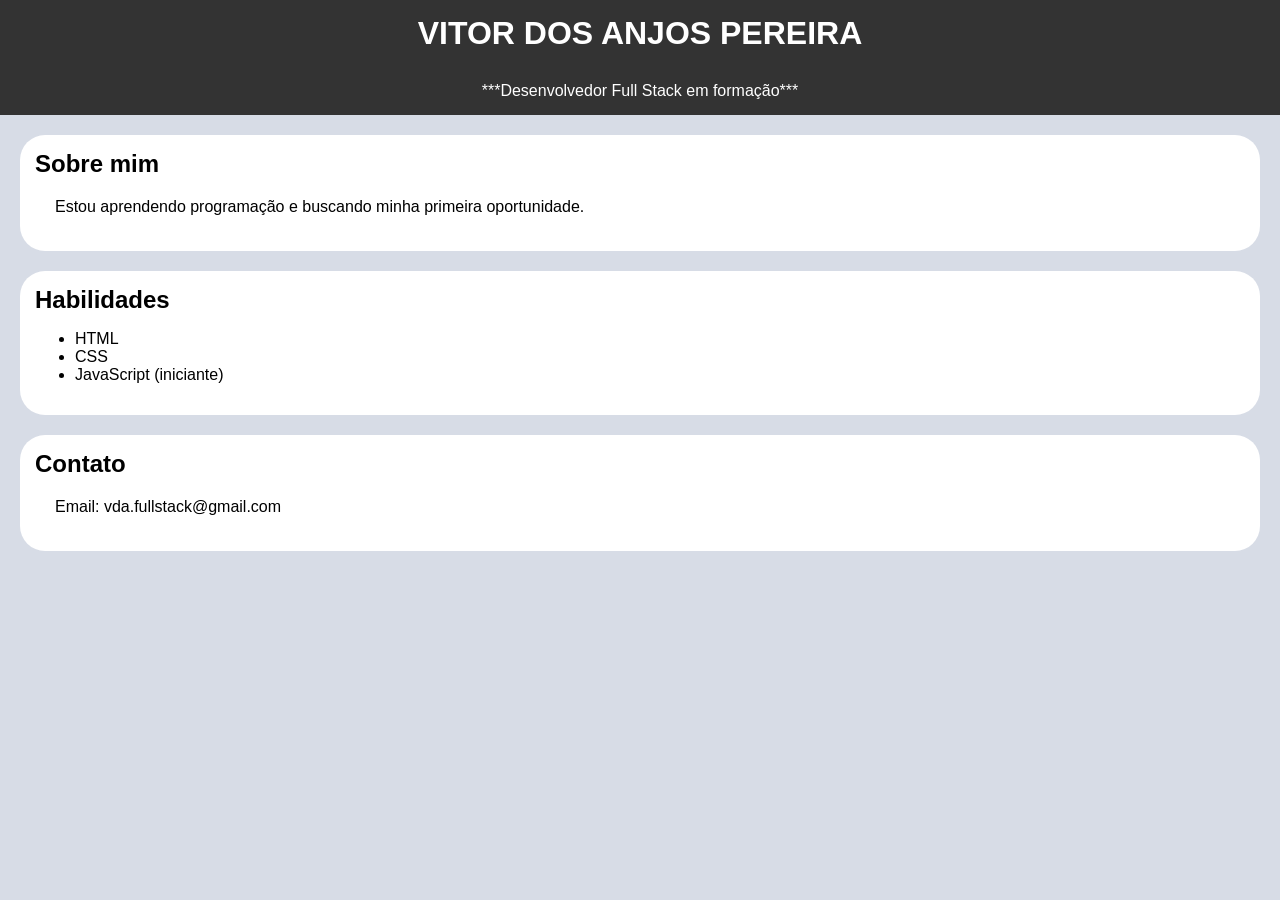
<file: AULAS CSS NV 01/01_Seletores_ID/index.html>
<!DOCTYPE html>
<html lang="pt-BR">
<head>
  <meta charset="UTF-8">
  <title>01_Seletores_id_Develop</title>
  <link rel="stylesheet" href="styles.css">
</head>
<body>

  <header>
    <h1 id="nome">VITOR DOS ANJOS PEREIRA</h1>
    <p id="descrição">***Desenvolvedor Full Stack em formação***</p>
  </header>

  <section>
    <h2 id="sobre">Sobre mim</h2>
    <p id="busca">Estou aprendendo programação e buscando minha primeira oportunidade.</p>
  </section>

  <section>
    <h2 id="hab">Habilidades</h2>
    <ul>
      <li class="lista">HTML</li>
      <li class="lista">CSS</li>
      <li class="lista">JavaScript (iniciante)</li>
    </ul>
  </section>

  <section>
    <h2 id="cont">Contato</h2>
    <p id="email">Email: vda.fullstack@gmail.com</p>
  </section>

</body>
</html>
</file>
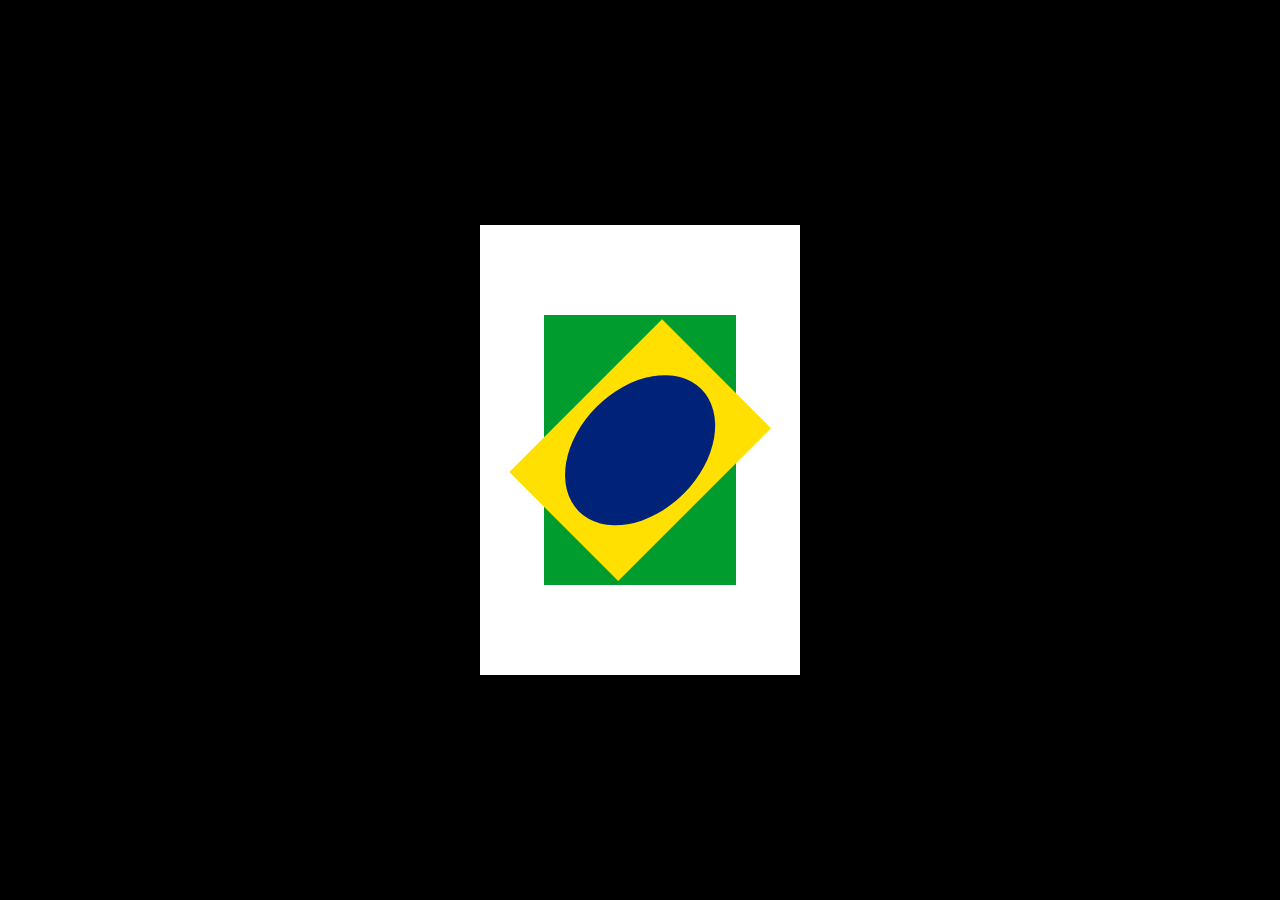
<file: AULAS CSS NV 01/02_Uni_Med_Absolute_Band_Brasil/index.html>
<!DOCTYPE html>
<html lang="pt-br">
<head>
    <meta charset="UTF-8">
    <meta name="viewport" content="width=device-width, initial-scale=1.0">
    <title>02_Uni_Med_Absolute_BR</title>
    <link rel="stylesheet" href="styles.css">
</head>
<body class="corpo">
    <div class="DEUS">
        <div class="vo">
            <div class="pai">
                <div class="filho">
    </div>
</body>
</html>
</file>
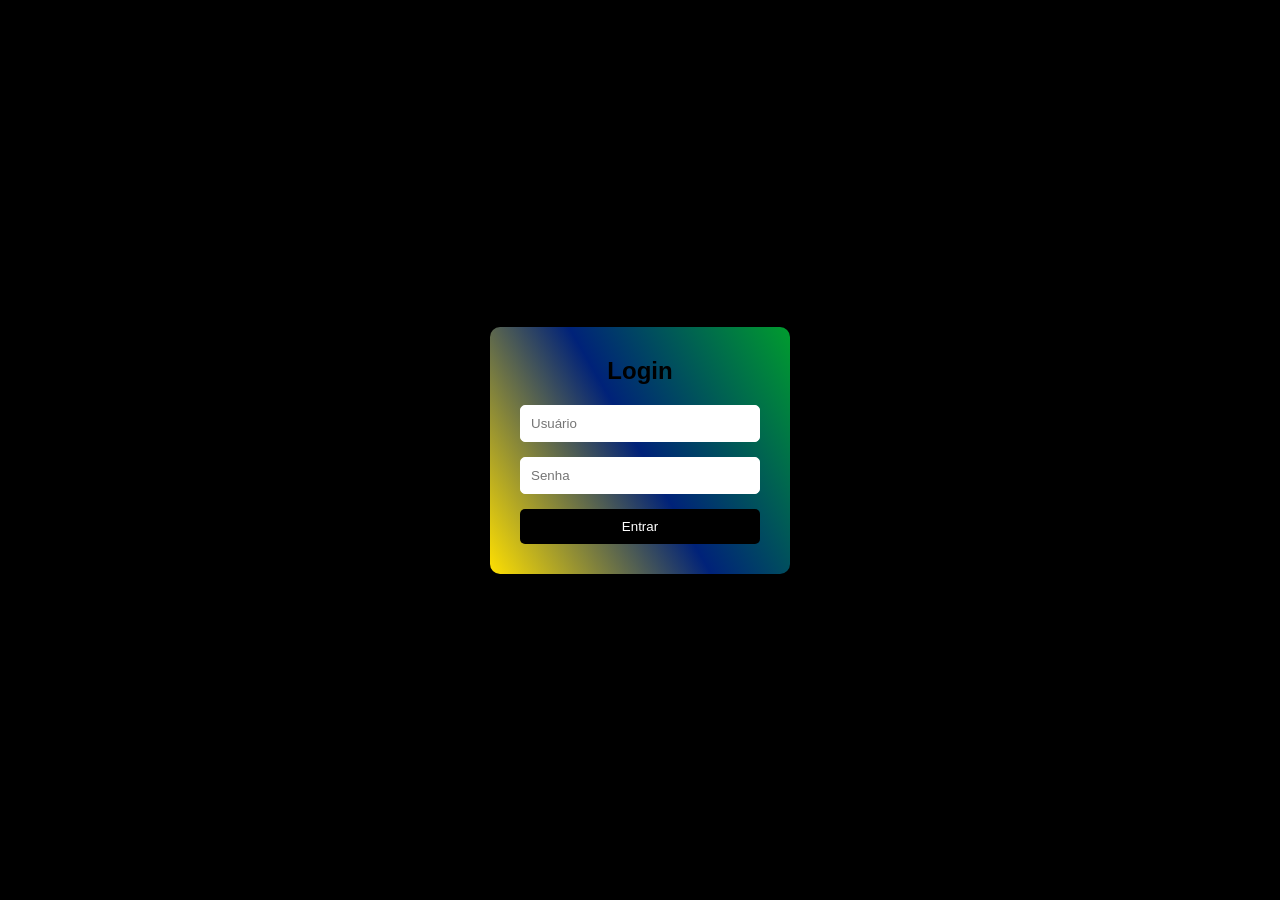
<file: AULAS CSS NV 01/03_Uni_Med_FlexBox/index.html>
<!DOCTYPE html>
<html lang="pt-br">
<head>
    <meta charset="UTF-8">
    <title>Login</title>
    <link rel="stylesheet" href="styles.css">
</head>
<body>

    <div class="container">
        <div class="login-box">
            <h2>Login</h2>
            <input type="email" placeholder="Usuário">
            <input type="password" placeholder="Senha">
            <button>Entrar</button>
        </div>
    </div>

</body>
</html>
</file>
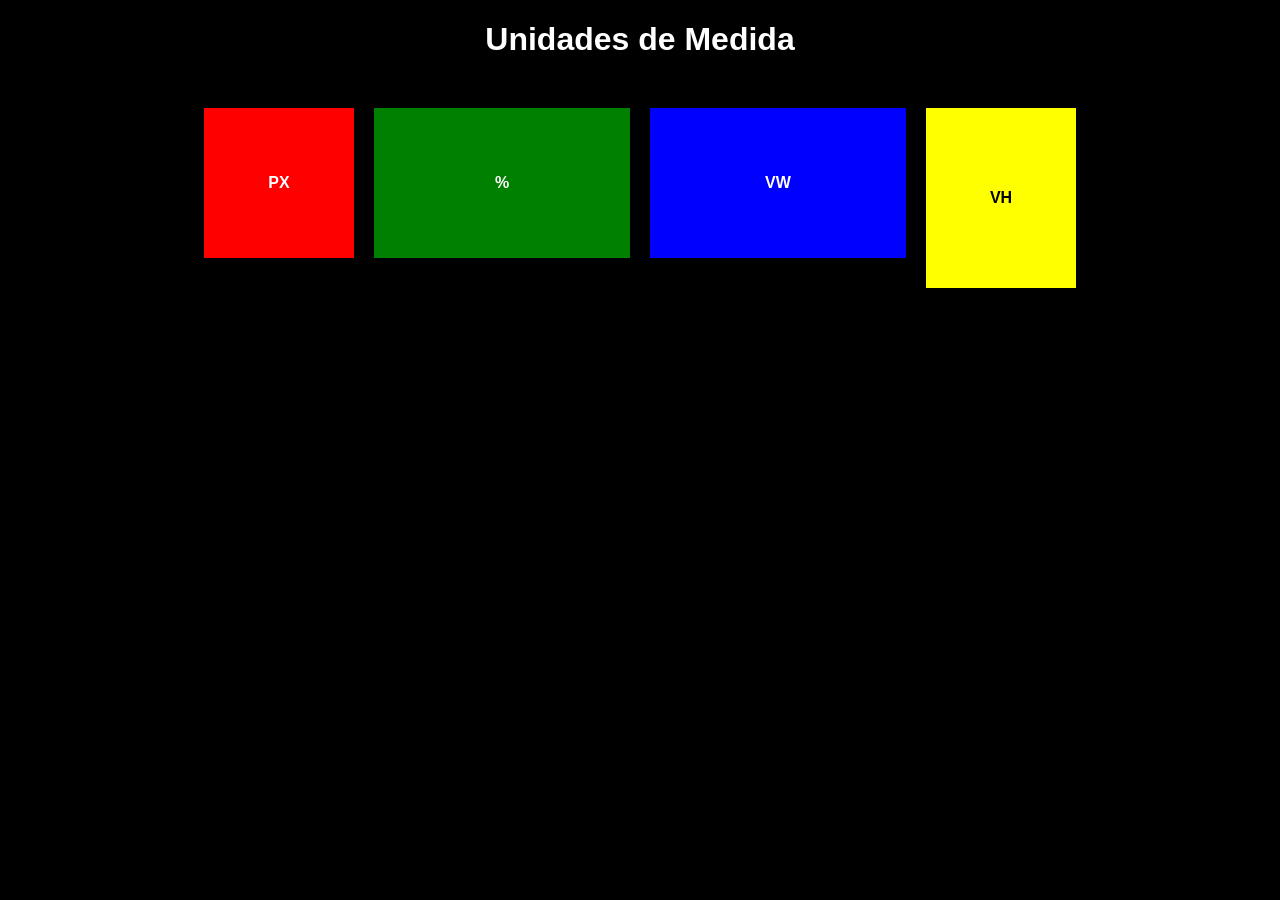
<file: AULAS CSS NV 01/04_Uni_Medidas/index.html>
<!DOCTYPE html>
<html lang="pt-br">
<head>
    <meta charset="UTF-8">
    <meta name="viewport" content="width=device-width, initial-scale=1.0">
    <title>Unidades de Medida</title>
    <link rel="stylesheet" href="styles.css">
</head>
<body class="corpo">

    <h1>Unidades de Medida</h1>

    <div class="container">

        <div class="box px">PX</div>
        <div class="box percent">%</div>
        <div class="box vw">VW</div>
        <div class="box vh">VH</div>

    </div>

</body>
</html>
</file>
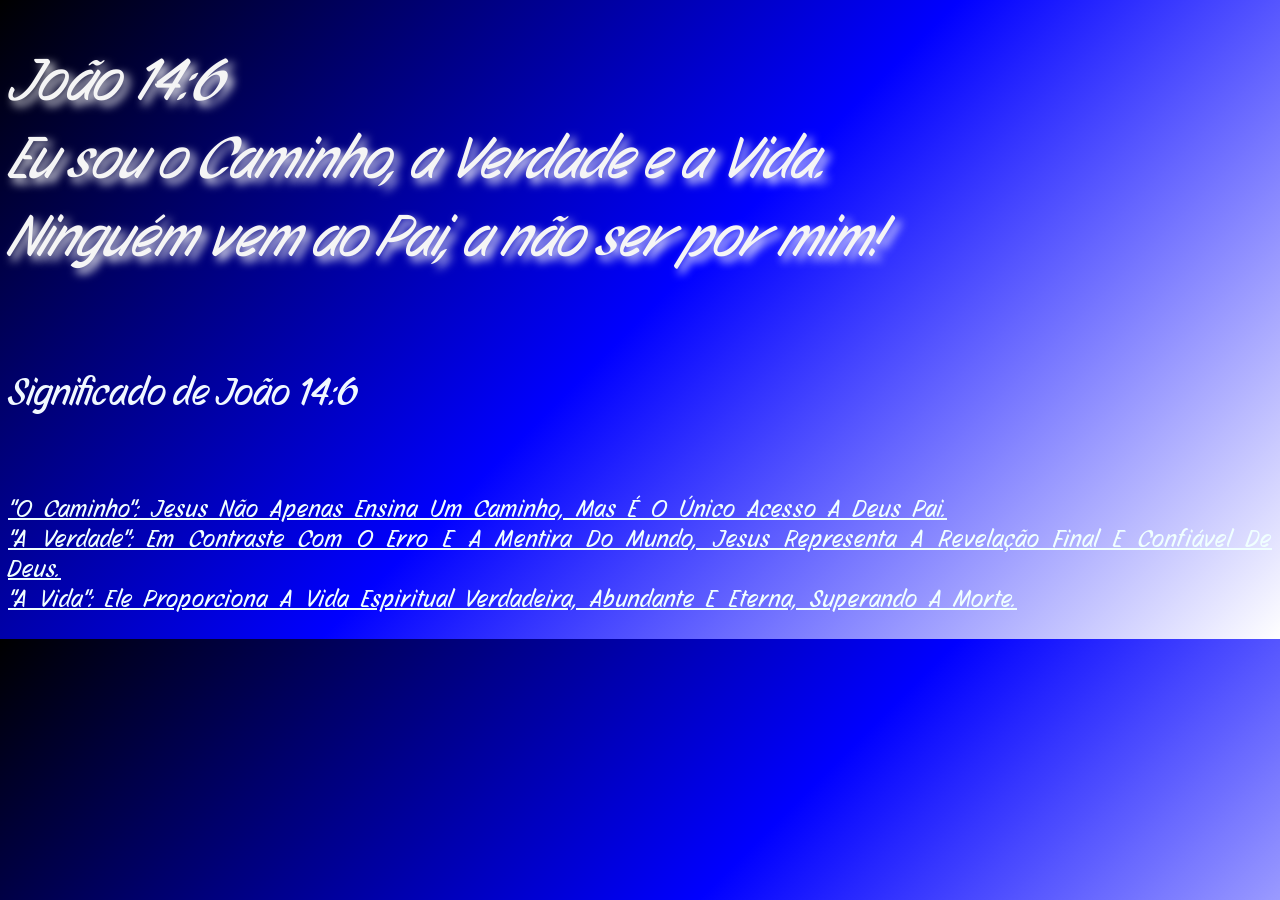
<file: AULAS CSS NV 01/05_Textos_Joao_14_6/index.html>
<!DOCTYPE html>
<html lang="pt-br">
<head>
    <meta charset="UTF-8">
    <meta name="viewport" content="width=device-width, initial-scale=1.0">
    <title>Texto</title>
    <link rel="stylesheet" href="styles.css">
</head>
<body>
    <h1>João 14:6 
    <br> 
    Eu sou o Caminho, a Verdade e a Vida.
    <br>
    Ninguém vem ao Pai, a não ser por mim!</h1>

    <br>    

    <h2>Significado de João 14:6</h2>

    <br>

    <p>"O Caminho": Jesus não apenas ensina um caminho, mas é o único acesso a Deus Pai.
    <br>
    "A Verdade": Em contraste com o erro e a mentira do mundo, Jesus representa a revelação final e confiável de Deus.
    <br>
    "A Vida": Ele proporciona a vida espiritual verdadeira, abundante e eterna, superando a morte. </p>
    
</body>
</html>
</file>
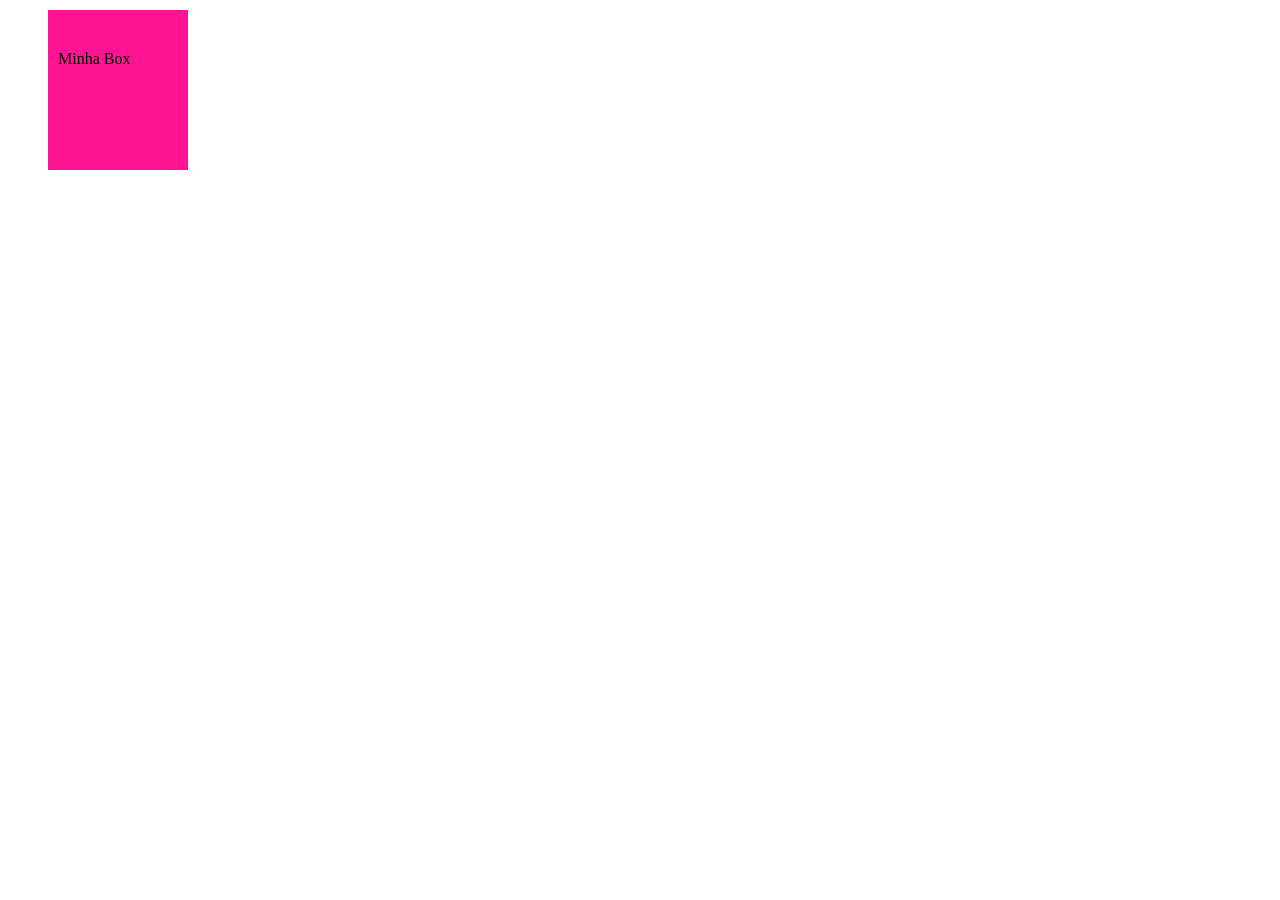
<file: AULAS CSS NV 01/06_Padding&Margin/index.html>
<!DOCTYPE html>
<html lang="pt-br">
<head>
    <meta charset="UTF-8">
    <meta name="viewport" content="width=device-width, initial-scale=1.0">
    <title>06_Padding&Margin</title>
    <link rel="stylesheet" href="styles.css">
</head>
<body>
    <div class="box">
        Minha Box
    </div>    
</body>
</html>
</file>
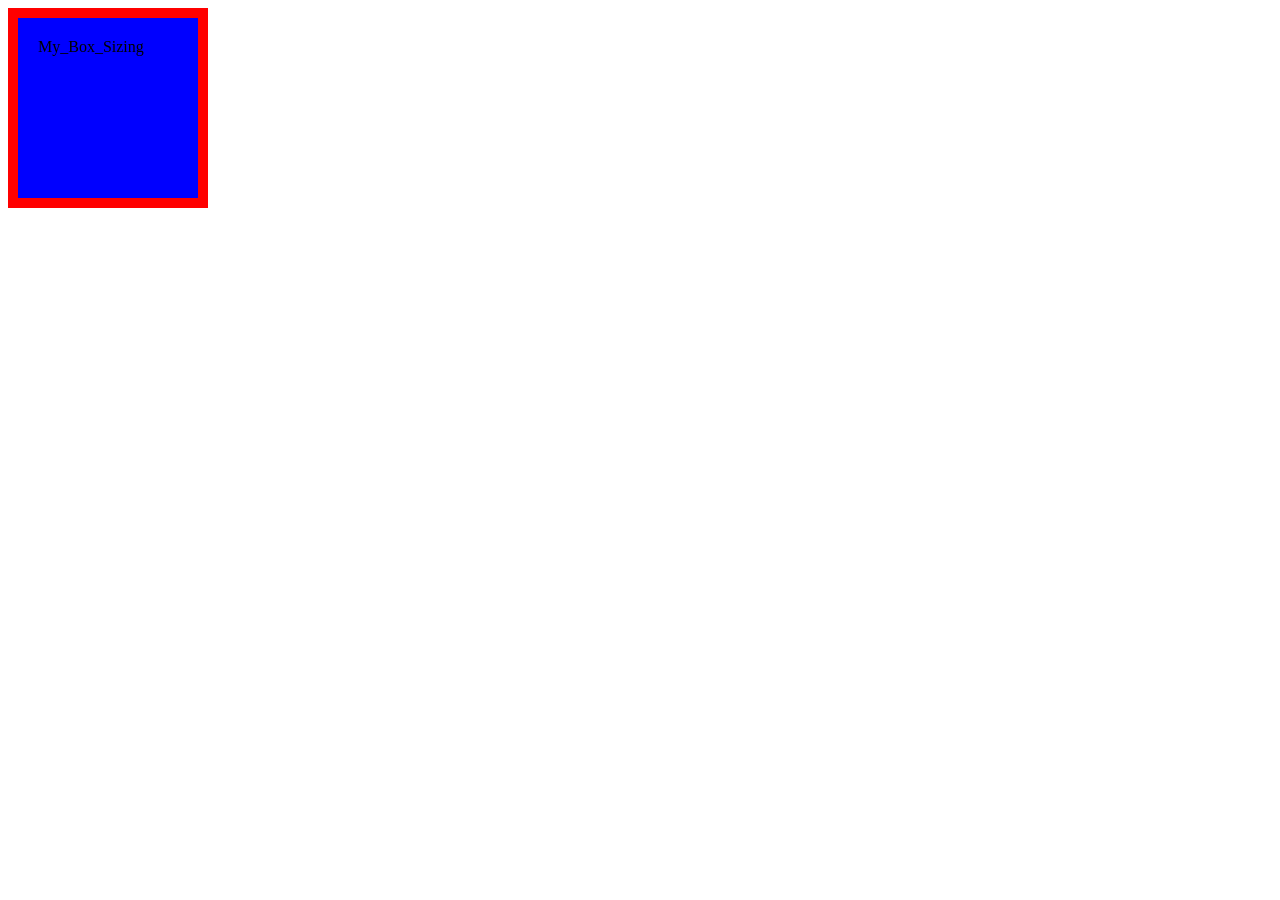
<file: AULAS CSS NV 01/07_Box_Sizing/index.html>
<!DOCTYPE html>
<html lang="pt-br">
<head>
    <meta charset="UTF-8">
    <meta name="viewport" content="width=device-width, initial-scale=1.0">
    <link rel="stylesheet" href="styles.css">
    <title>Box_Sizing</title>
</head>
<body>
    <div class="box">
        My_Box_Sizing
    </div>
</body>
</html>
</file>
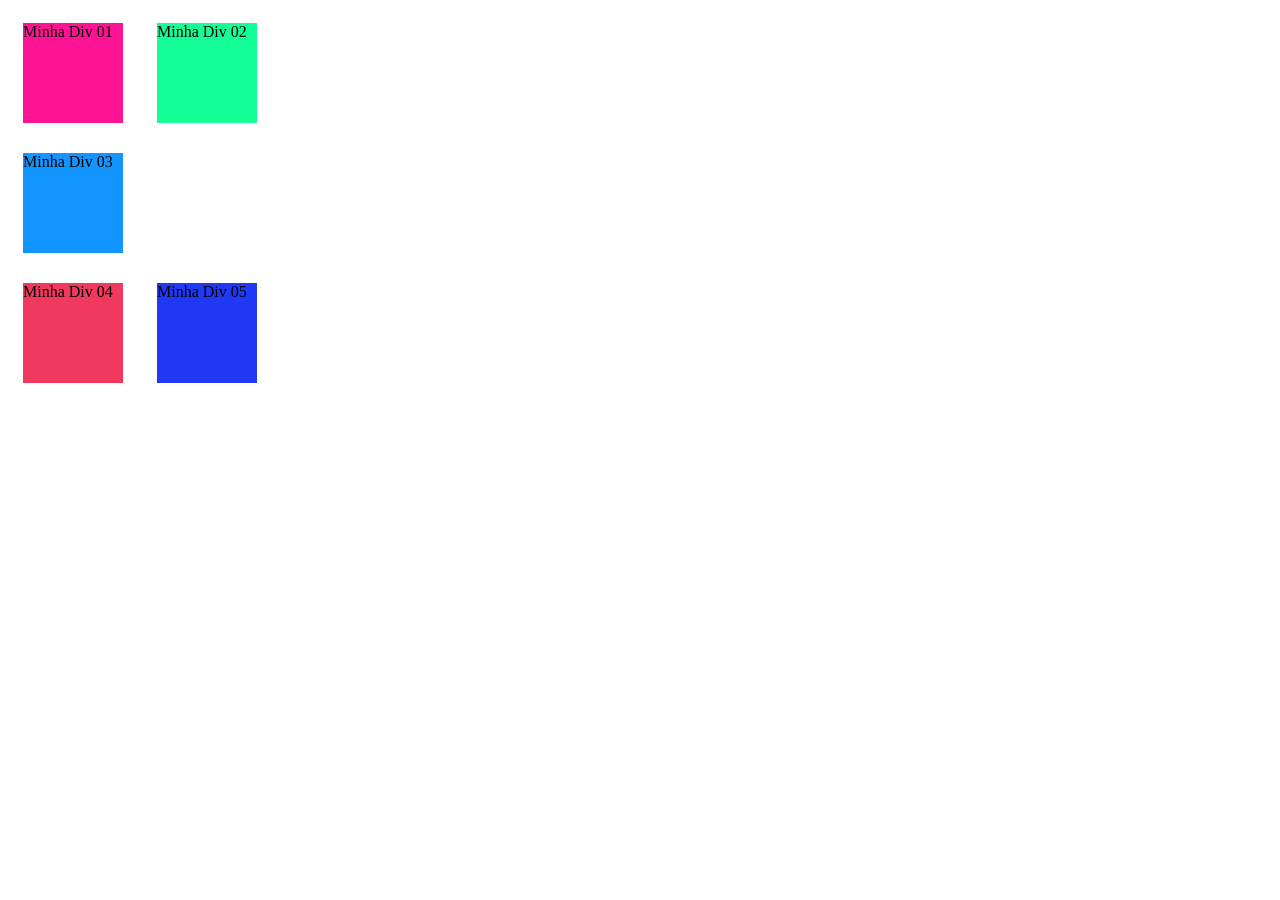
<file: AULAS CSS NV 01/08_Display/index.html>
<!DOCTYPE html>
<html lang="pt-br">
<head>
    <meta charset="UTF-8">
    <meta name="viewport" content="width=device-width, initial-scale=1.0">
    <link rel="stylesheet" href="styles.css">
    <title>Display</title>
</head>
<body>

    <div class="box">
    Minha Div 01
    </div>

    <div class="box box2">
    Minha Div 02
    </div>

    <div class="box box2 box3">
    Minha Div 03
    </div>

    <div class="box box2 box3 box4">
    Minha Div 04
    </div>

    <div class="box box2 box3 box4 box5">
    Minha Div 05
    </div>
    
</body>
</html>
</file>
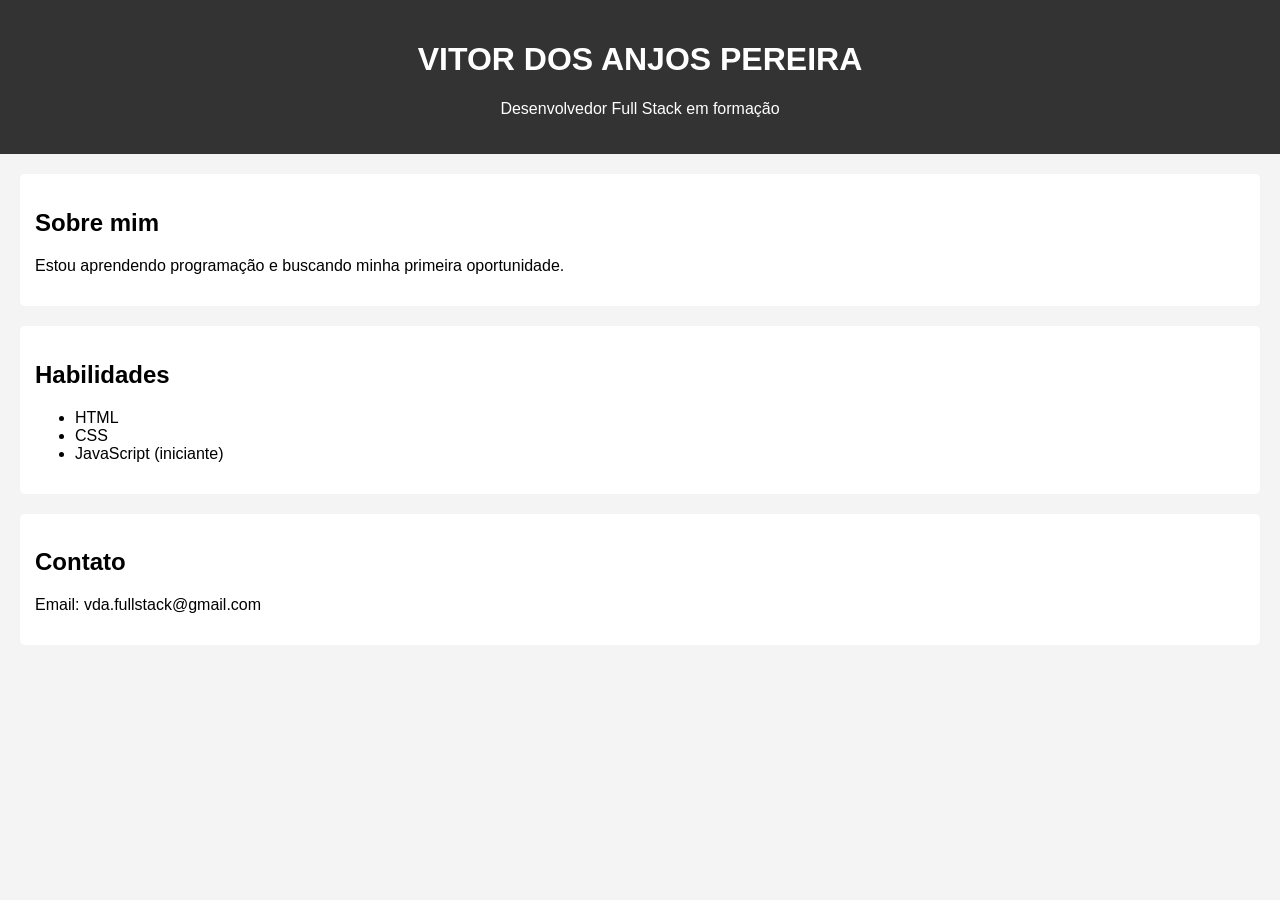
<file: AULAS CSS NV 01/09_Curriculo/index.html>
<!DOCTYPE html>
<html lang="pt-BR">
<head>
  <meta charset="UTF-8">
  <title>Meu Portfólio</title>
  <link rel="stylesheet" href="styles.css">
</head>
<body>

  <header>
    <h1>VITOR DOS ANJOS PEREIRA</h1>
    <p>Desenvolvedor Full Stack em formação</p>
  </header>

  <section>
    <h2>Sobre mim</h2>
    <p>Estou aprendendo programação e buscando minha primeira oportunidade.</p>
  </section>

  <section>
    <h2>Habilidades</h2>
    <ul>
      <li>HTML</li>
      <li>CSS</li>
      <li>JavaScript (iniciante)</li>
    </ul>
  </section>

  <section>
    <h2>Contato</h2>
    <p>Email: vda.fullstack@gmail.com</p>
  </section>

</body>
</html>
</file>
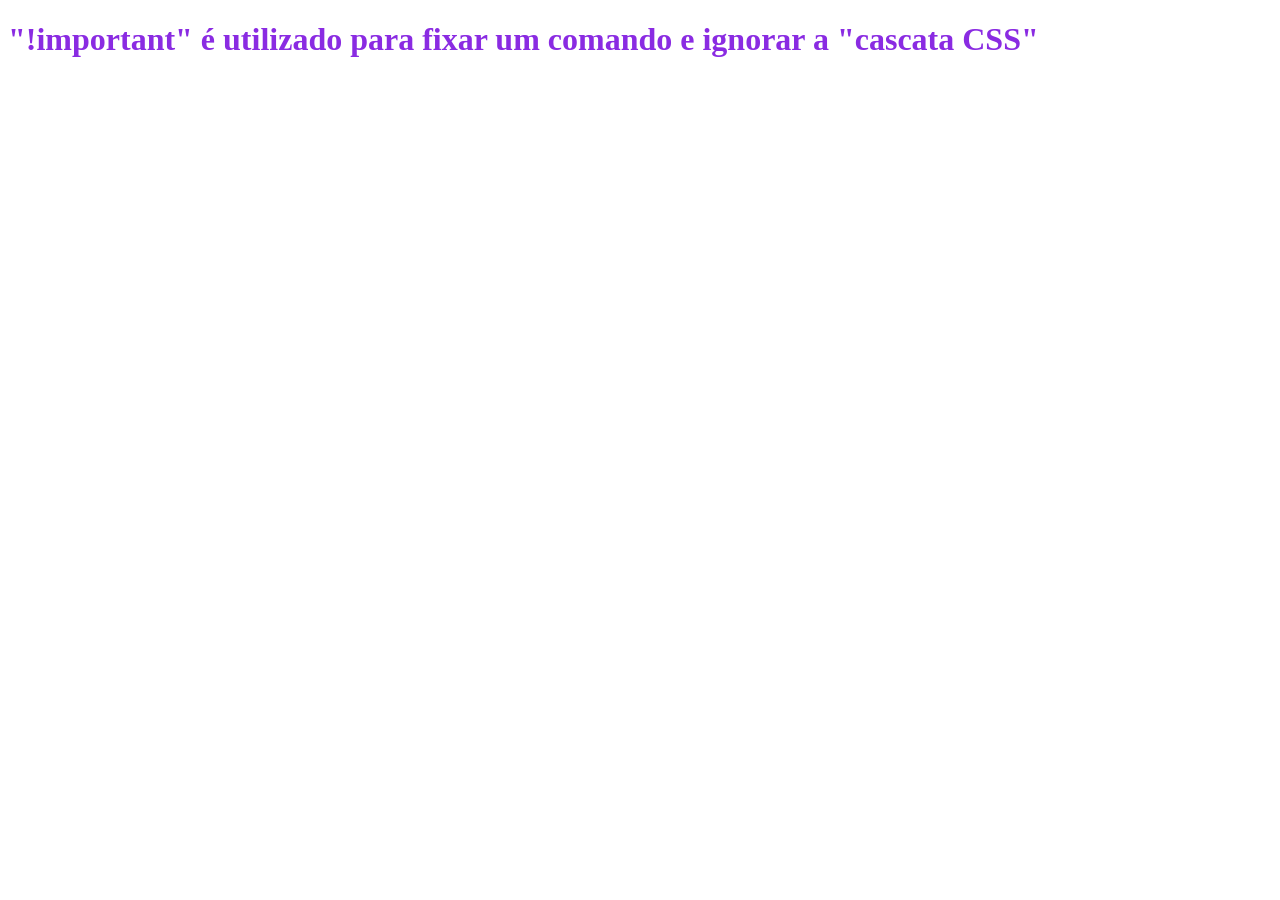
<file: AULAS CSS NV 02/01_!important.html>
<!DOCTYPE html>
<html lang="pt.br">
<head>
    <meta charset="UTF-8">
    <meta name="viewport" content="width=device-width, initial-scale=1.0">
    <title>!important</title>
</head>
<body>
    <h1> "!important" é utilizado
        para fixar um comando e
        ignorar a "cascata CSS"
    </h1>
    
</body>

<style>
    h1 {
        color: blueviolet !important;
        color: magenta;
    }
</style>
</html>
</file>
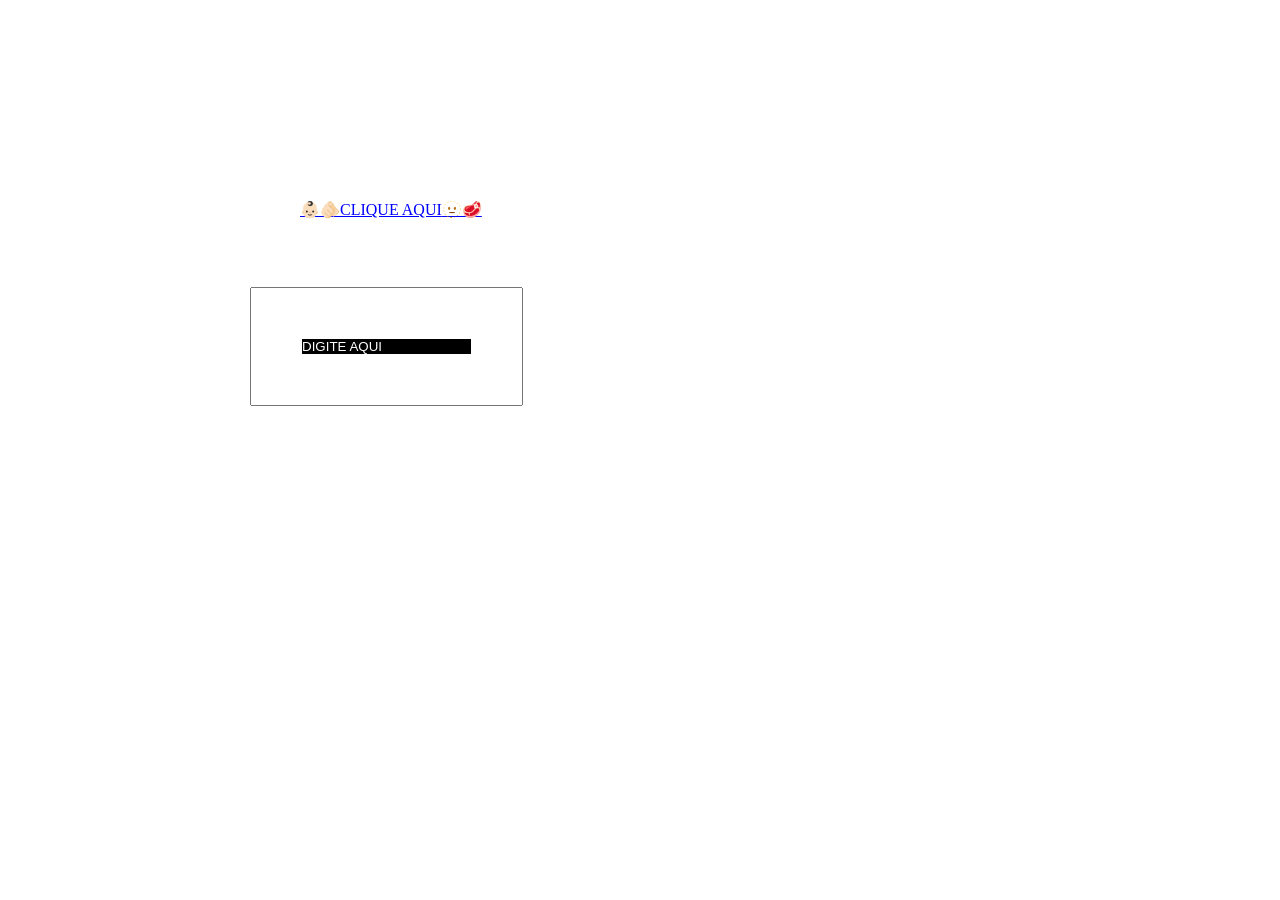
<file: AULAS CSS NV 02/03_Pseudo_Elemento.html>
<!DOCTYPE html>
<html lang="pt-br">
<head>
    <meta charset="UTF-8">
    <meta name="viewport" content="width=device-width, initial-scale=1.0">
    <title>Pseudo_Elemento</title>
</head>
<body>
    
<a href="https://emojikeyboard.top/pt/#emojis-1">CLIQUE AQUI</a>

<br>
<br>

<input placeholder="DIGITE AQUI"></input>

</body>

<style>

* {
    margin: 50px;
    padding: 50px;
    box-sizing: border-box;
}

a::before {
    content: "👶🏻​🫵🏻​​";
}

a::after {
    content: "🫥​​🥩​";
}

a {
    color: blue;
}

input::placeholder {
    background-color: #000000;
    color: #ffffff;
}
</style>
</html>
</file>
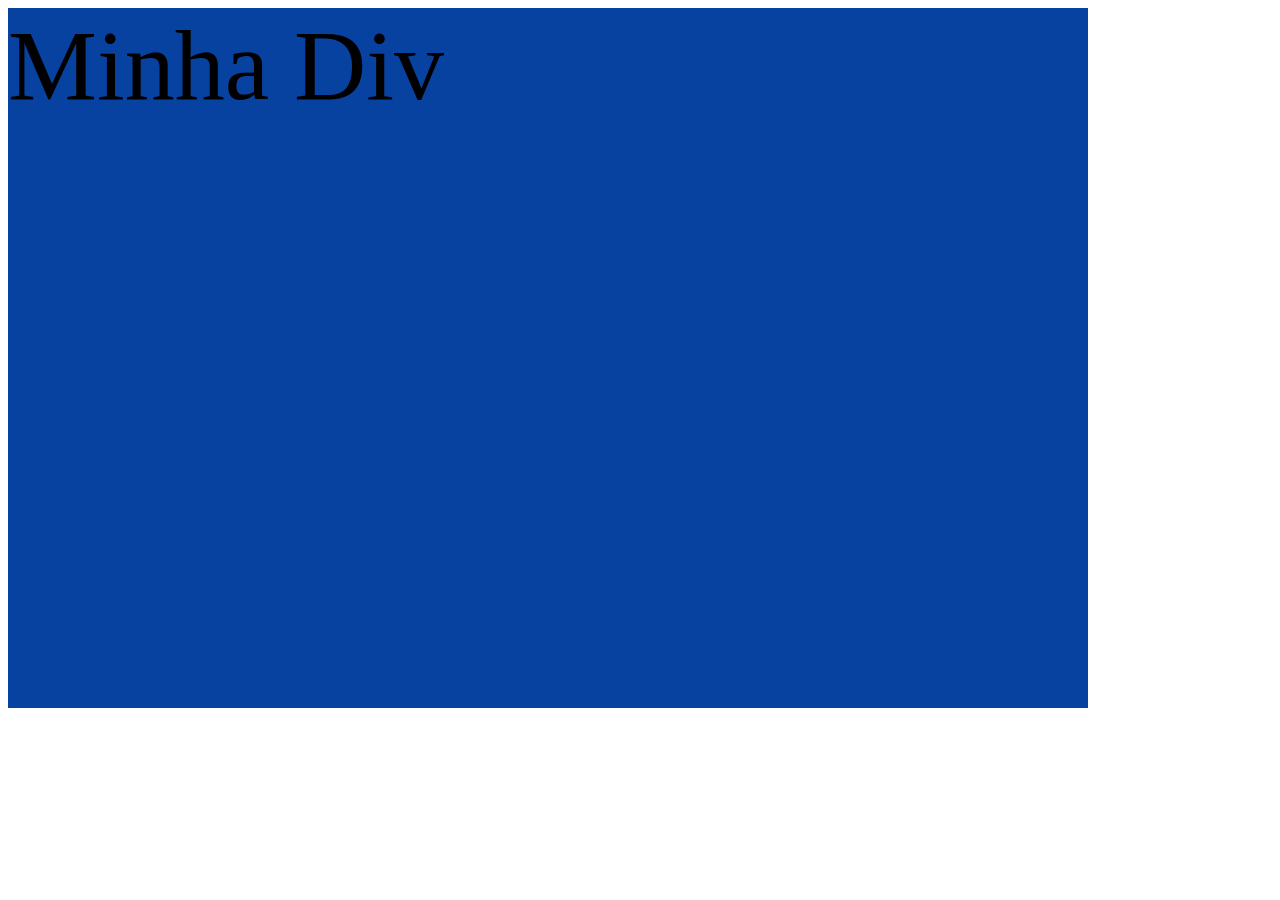
<file: AULAS CSS NV 02/04_Calc.html>
<!DOCTYPE html>
<html lang="pt-br">
<head>
    <meta charset="UTF-8">
    <meta name="viewport" content="width=device-width, initial-scale=1.0">
    <title>Document</title>
</head>
<body>
    <div class="container">
        Minha Div
    </div>
    
</body>

    <style>
        .container {
            height: calc(100vh - 200px);
            width: calc((100vw - 400px) + 200px);
            background: #0842a0ff;
            font-size: 100px;
        }
    </style>
</html>
</file>
<file: AULAS CSS NV 01/01_Seletores_ID/styles.css>
body {
  font-family: Arial, sans-serif;
  margin: 0;
  background-color:#D7DCE6;
}

#nome {
  font-family: Arial, sans-serif;
  margin: 0;
  background-color: #333;
  color: white;
  text-align: center;
  padding: 15px;
}

#descrição {
  font-family: Verdana, Tahoma, sans-serif;
  margin: 0;
  background-color: #333;
  color: white;
  text-align: center;
  padding: 15px;
}

#sobre {  
  font-family: Verdana, Tahoma, sans-serif;
  background: white;
  margin: 0px;
  padding: 0px;
  border-radius: 5px;
}

#busca {
  font-family: Verdana, Tahoma, sans-serif;
  background: white;
  margin: 20px;
  padding: 0px;
  border-radius: 5px;
}

#hab {
  font-family: Verdana, Tahoma, sans-serif;
  background: white;
  margin: 0px;
  padding: 0px;
  border-radius: 5px;
}

.lista {
  font-family: Verdana, Tahoma, sans-serif;
  background: white;
  margin: 0px;
  padding: 0px;
  border-radius: 5px;
}

#cont {
  font-family: Verdana, Tahoma, sans-serif;
  background: white;
  margin: 0px;
  padding: 0px;
  border-radius: 5px;
}

#email {
  font-family: Verdana, Tahoma, sans-serif;
  background: white;
  margin: 20px;
  padding: 0px;
  border-radius: 5px;
}
section {
  background: white;
  margin: 20px;
  padding: 15px;
  border-radius: 25px;
}
</file>
<file: AULAS CSS NV 01/02_Uni_Med_Absolute_Band_Brasil/styles.css>
.corpo {
    width: 0px;
    height: 0px;
    background-color:#000000;
}
.DEUS {
    width: 25vw;
    height: 50vh;
    background-color:#FFFFFF;
    position: absolute;
    top: 50%;
    left: 50%;
    transform: translate(-50%, -50%);
}
.vo {
    width: 60%;
    height: 60%;
    background-color: #009C2E;
    position: absolute;
    top: 50%;
    left: 50%;
    transform: translate(-50%, -50%);
    
}
.pai {
    width: 80%;
    height: 80%;
    background-color: #FFE001;
    position: absolute;
    top: 50%;
    left: 50%;
    transform: translate(-50%, -50%) rotate(45deg);
    
}

.filho {
    width: 80%;
    height: 80%;
    background-color: #002279;
    position: absolute;
    top: 50%;
    left: 50%;
    transform: translate(-50%, -50%);
    border-radius: 100%;
}
/* width: largura / height: altura */
</file>
<file: AULAS CSS NV 01/03_Uni_Med_FlexBox/styles.css>
* {
    margin: 0;
    padding: 0;
    box-sizing: border-box;
    font-family: Arial, Helvetica, sans-serif;
}

body {
    width: 100vw;
    height: 100vh;
}

/* Centralização com Flexbox */
.container {
    display: flex;
    justify-content: center;
    align-items: center;
    height: 100%;
    background-color:#000000;
}

.login-box {
    background: linear-gradient(60deg, #FFE001, #002279, #009C2E);
    padding: 30px;
    border-radius: 10px;
    width: 300px;
    text-align: center;
}

.login-box h2 {
    margin-bottom: 20px;
    color:#000000;
}

.login-box input {
    width: 100%;
    padding: 10px;
    margin-bottom: 15px;
    border: 1px solid #ffffff;
    border-radius: 5px;
}

.login-box button {
    width: 100%;
    padding: 10px;
    background: #000000;
    color: #ffffff;
    border: none;
    border-radius: 5px;
    cursor: pointer;
}

.login-box button:hover {
    background: linear-gradient(135deg, #FFE001, #002279, #009C2E) ;
}
</file>
<file: AULAS CSS NV 01/04_Uni_Medidas/styles.css>
.corpo {
    margin: 0;
    font-family: Arial, sans-serif;
    background: black;
    color: white;
    text-align: center;
}

.container {
    display: flex;
    gap: 20px;
    justify-content: center;
    margin-top: 50px;
}

.box {
    display: flex;
    align-items: center;
    justify-content: center;
    font-weight: bold;
}

/* PX (fixo) */
.px {
    width: 150px;
    height: 150px;
    background: red;
}

/* % (relativo ao container) */
.percent {
    width: 20%;
    height: 150px;
    background: green;
}

/* VW (largura da tela) 1vw é 1% da largura da janela do navegador */
.vw {
    width: 20vw;
    height: 150px;
    background: blue;
}

/* VH (altura da tela) 1vw é 1% da largura da janela do navegador */
.vh {
    width: 150px;
    height: 20vh;
    background: yellow;
    color: black;
}
/* em unidade de medida referente ao pai */
/* rem unidade de medida reverente a raiz */
/* width: largura / height: altura */
</file>
<file: AULAS CSS NV 01/05_Textos_Joao_14_6/styles.css>
@import url('https://fonts.googleapis.com/css2?family=Alex+Brush&family=Mea+Culpa&family=Montserrat:ital,wght@0,100..900;1,100..900&family=Roboto:ital,wght@0,100..900;1,100..900&family=Story+Script&display=swap');

body {
    background: linear-gradient(135deg, #000000, #0000ff, #ffffff);
}

h1 {
    color: whitesmoke;
    font-size:60px;
    font-weight: lighter;
    font-family: Story Script, sans-serif;
    font-style: italic;
    text-shadow: 5px 5px 10px #FFFFFF;
    
}

h2 {
    color:aliceblue;
    font-size: 40px;
    font-weight: lighter;
    font-family: Story Script, sans-serif;
    
}

p {
    color:azure; /* cor do texto */
    font-size: 25px; /* tamanho do texto */
    font-weight: lighter; /* espessura da fonte */
    font-family: Story Script, sans-serif; /* fonte do texto */
    line-height: 30px; /* espaçamento entre linhas */
    letter-spacing: 1px; /* espaçamento entre letras */
    word-spacing: 5px; /* espaçamento entre palavras */
    text-align: justify; /* alinhamento do texto */
    text-transform: capitalize; /* primeira maiuscula/minuscula/tudo maiusculo e etc */
    text-decoration: underline; /* linha em baixo/ em cima */
    
}
</file>
<file: AULAS CSS NV 01/06_Padding&Margin/styles.css>
.box {
    width: 100px;
    height: 100px;
    background: #ff1493;
    padding: 50px;

    margin-top: 10px;
    margin-right: 20px;
    margin-bottom: 30px;
    margin-left: 40px;

    padding: 40px 30px 20px 10px;

    /* 
       margin = margem da div
       paddin = espaçamento int da div
       os dois metodos funcionam para
       as duas situaçãos exatamente
       na ordem acima. ↑ → ↓ ← 
    */

}
</file>
<file: AULAS CSS NV 01/07_Box_Sizing/styles.css>
* {
    box-sizing: border-box;
}

.box {
    width: 200px;
    height: 200px;
    background-color: blue;
    padding: 20px;
    border: 10px solid #ff0000;

/* box-sizing como border-box limita
a Box dentro da Width (largura)
e height (altura) ex 200px mesmo
adicionando borda ou padding */


}
</file>
<file: AULAS CSS NV 01/08_Display/styles.css>
.box {
    width: 100px;
    height: 100px;
    background: #ff1395;
    display: inline-block;
    margin: 15px;
}

.box2 {
    width: 100px;
    height: 100px;
    background: #13ff95;
    display: inline-block;
}

.box3 {
    width: 100px;
    height: 100px;
    background: #1395ff;
    display: block;
}

.box4 {
    width: 100px;
    height: 100px;
    background: #F1395F;
    display: inline-block;
}

.box5 {
    width: 100px;
    height: 100px;
    background: #1F39F5;
    display: inline-block;
}

/* BLOCK VEM COMO PADRAO = O ELEMNTO TOMA A LINHA TODA PRA ELE.
   INLINE = OS ELEMENTOS FICAM EM LINHA, PORÉM NÃO PODEM SER
   CONFIGURADOS (WIDTH / HEIGHT E ETC)
   INLINE-BLOCK = FICAM EM LINHA E PODEM SER CONFIGURADOS

   OBS.: VC PODE DAR MAIS DE 1 NOME A UMA CLASSE, SÓ DAR ESPAÇO 
   E ESCREVER O PRÓXIMO NOME.
</file>
<file: AULAS CSS NV 01/09_Curriculo/styles.css>
body {
  font-family: Arial, sans-serif;
  margin: 0;
  background-color: #f4f4f4;
}

header {
  background-color: #333;
  color: white;
  text-align: center;
  padding: 20px;
}

section {
  background: white;
  margin: 20px;
  padding: 15px;
  border-radius: 5px;
}
</file>
